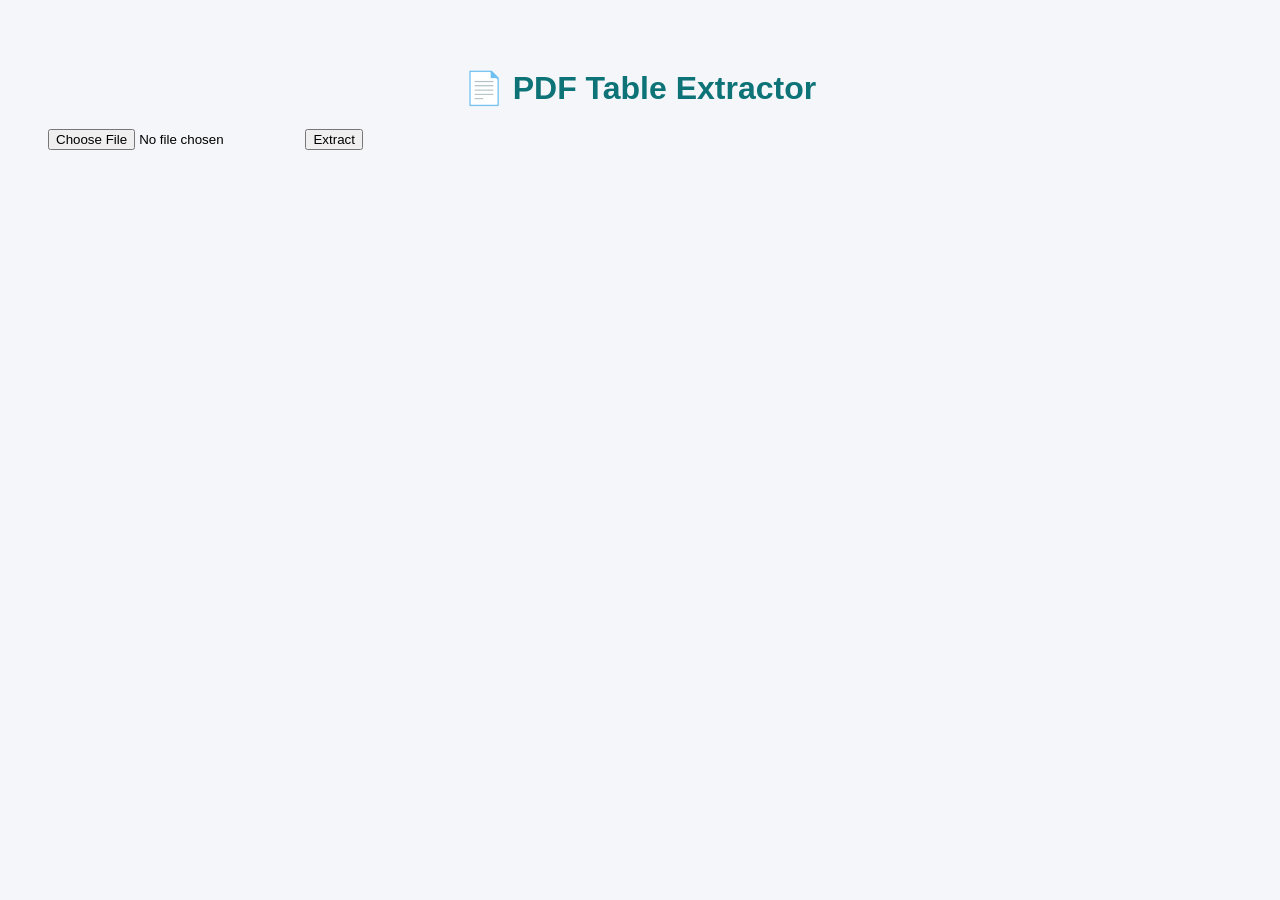
<file: medicalpdf/templates/index.html>
<!DOCTYPE html>
<html lang="en">
<head>
  <meta charset="UTF-8">
  <title>PDF Table Extractor</title>
  <style>
    body { font-family: 'Segoe UI', sans-serif; background: #f4f6f9; padding: 40px; }
    h1 { text-align: center; color: #0d7377; }
    table { border-collapse: collapse; width: 100%; margin-bottom: 20px; }
    td, th { border: 1px solid #ccc; padding: 8px; }
    .page-label { font-weight: bold; margin: 10px 0; color: #0d7377; }
    #loading { display: none; color: #0d7377; font-weight: bold; margin: 10px 0; }
    #error { color: red; font-weight: bold; margin: 10px 0; }
  </style>
</head>
<body>
  <h1>📄 PDF Table Extractor</h1>

  <!-- Upload -->
  <input type="file" id="fileInput" accept=".pdf,.png,.jpg,.jpeg,.bmp,.tiff"/>
  <button id="btnExtract">Extract</button>

  <!-- Feedback -->
  <div id="loading">⏳ Extracting text, please wait...</div>
  <div id="error"></div>

  <!-- Results -->
  <div id="result"></div>

  <script>
    const btn = document.getElementById('btnExtract');
    const fileInput = document.getElementById('fileInput');
    const resultDiv = document.getElementById('result');
    const loading = document.getElementById('loading');
    const errorDiv = document.getElementById('error');

    // Detect backend URL automatically
    const backendBase = window.location.origin;

    btn.addEventListener('click', async () => {
      const f = fileInput.files[0];
      if (!f) { alert("Select a file first"); return; }

      const fd = new FormData();
      fd.append('file', f);

      // Reset UI
      resultDiv.innerHTML = '';
      errorDiv.textContent = '';
      loading.style.display = 'block';

      try {
        const res = await fetch(`${backendBase}/api/extract`, { method: 'POST', body: fd });
        const data = await res.json();

        loading.style.display = 'none';

        if (!data.success) {
          errorDiv.textContent = "❌ Error: " + (data.error || "Extraction failed");
          return;
        }

        data.pages.forEach(p => {
          const label = document.createElement('div');
          label.className = 'page-label';
          label.textContent = "Page " + p.page;
          resultDiv.appendChild(label);

          const table = document.createElement('table');
          (p.rows || []).forEach(row => {
            const tr = document.createElement('tr');
            row.forEach(cell => {
              const td = document.createElement('td');
              td.textContent = cell;
              tr.appendChild(td);
            });
            table.appendChild(tr);
          });
          resultDiv.appendChild(table);
        });
      } catch (err) {
        loading.style.display = 'none';
        errorDiv.textContent = "❌ Error: " + err.message;
      }
    });
  </script>
</body>
</html>
</file>
